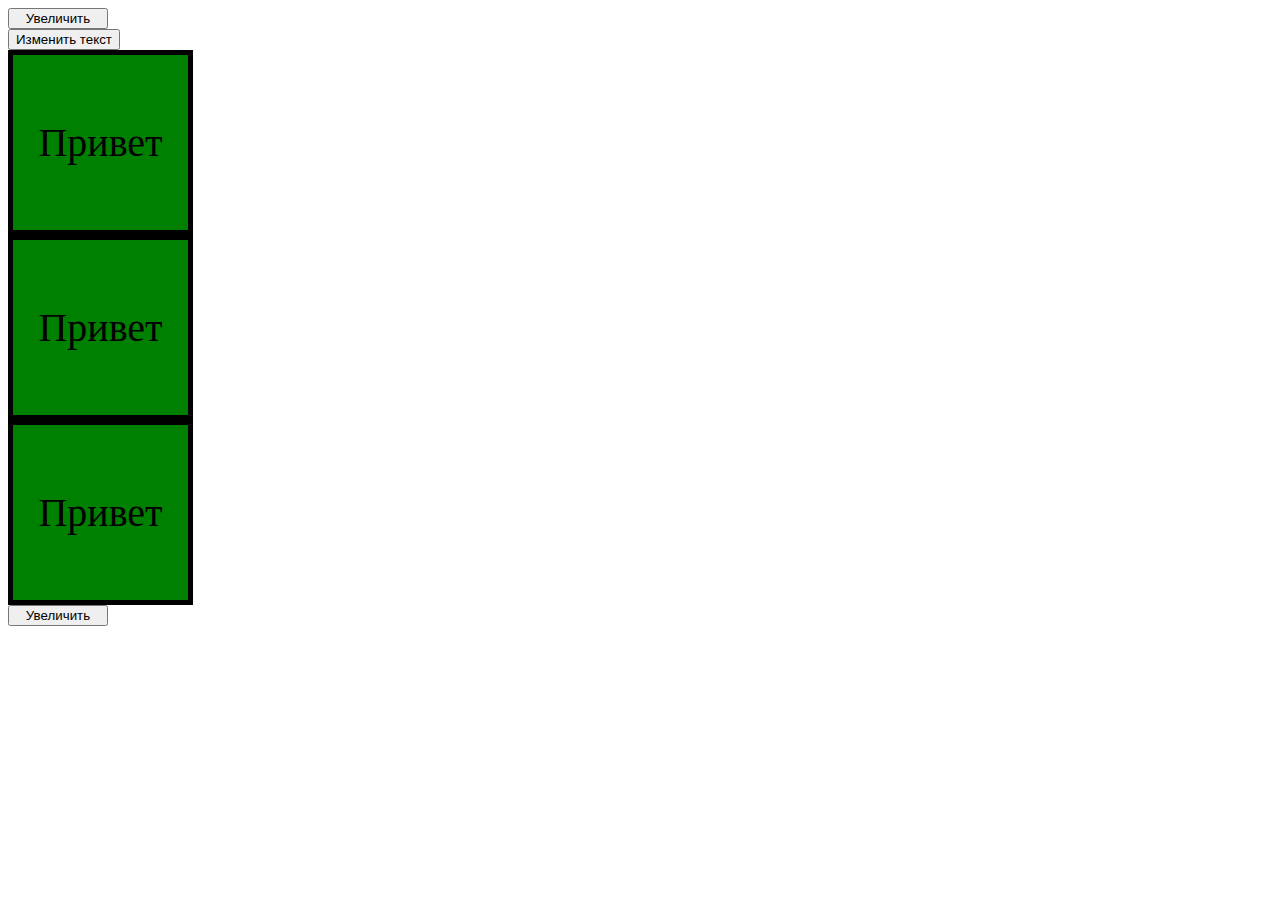
<file: JS4/index.html>
<!DOCTYPE html>
<html lang="en">
<head>
    <meta charset="UTF-8">
    <meta http-equiv="X-UA-Compatible" content="IE=edge">
    <meta name="viewport" content="width=device-width, initial-scale=1.0">
    <title>Document</title>
    <link rel="stylesheet" href="./style.css">
</head>

<body>

    <input type="button" style="width: 100px" onclick="this.style.width = parseInt(this.style.width)+(parseInt(this.style.width) == 110 ? -10 : 10)+'px'" value="Увеличить">
    <div class="button"></div>
        <button class ="changeTextButton">Изменить текст</button>
    </div>
    <div onclick="console.log('Привет');" class="box">Привет</div>
    <div onmouseleave="test()" class="box">Привет</div>
    <div onmousemove="test()" class="box">Привет</div>
    


    <script src="./script.js"></script>
</body>

</html>
</file>
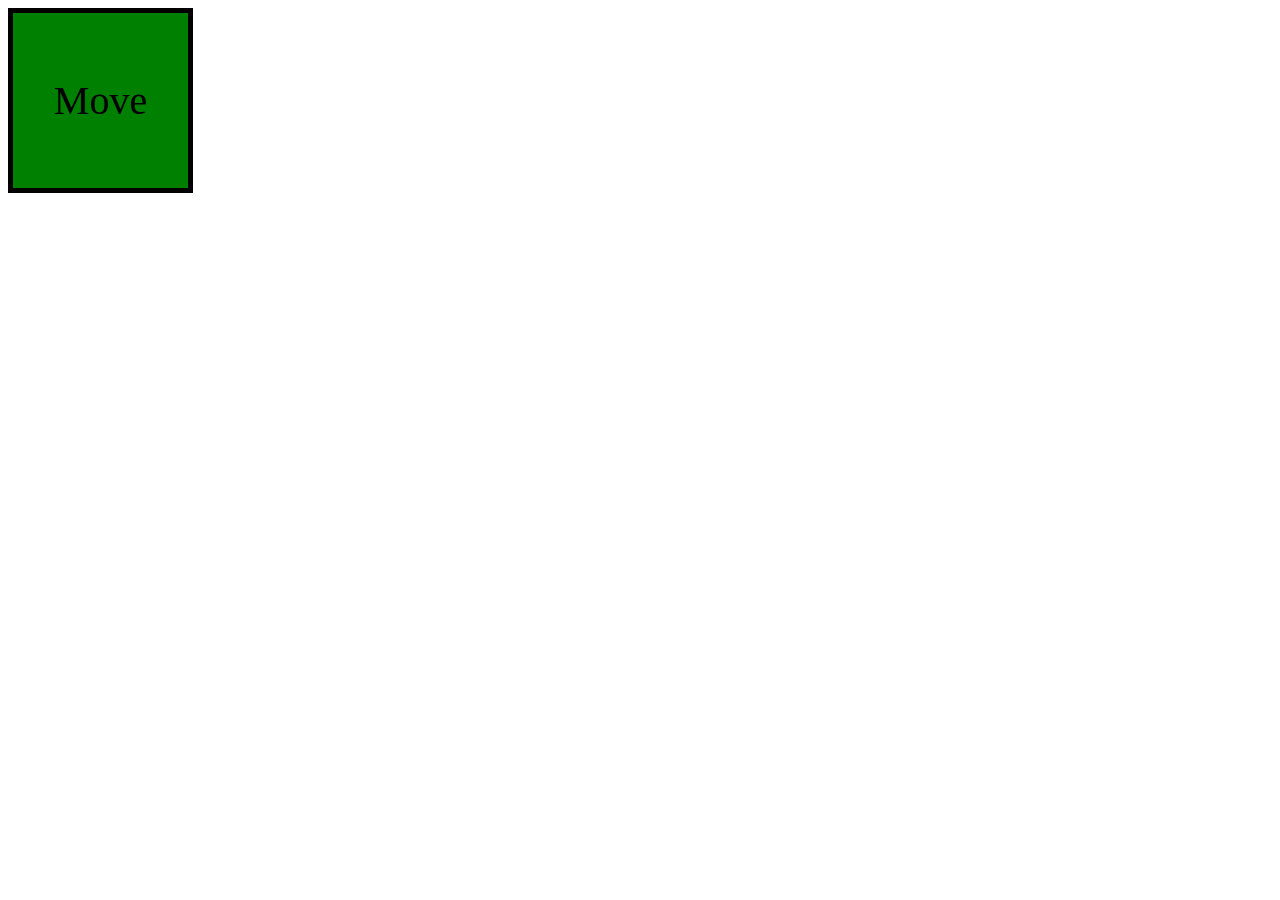
<file: JS5/index.html>
<!DOCTYPE html>
<html lang="en">
<head>
    <meta charset="UTF-8">
    <meta http-equiv="X-UA-Compatible" content="IE=edge">
    <meta name="viewport" content="width=device-width, initial-scale=1.0">
    <title>Document</title>
    <link rel="stylesheet" href="./style.css">

</head>

<body>
    <div class="box">Move</div>

    <script src="./script.js">

    </script>
</body>

</html>
</file>
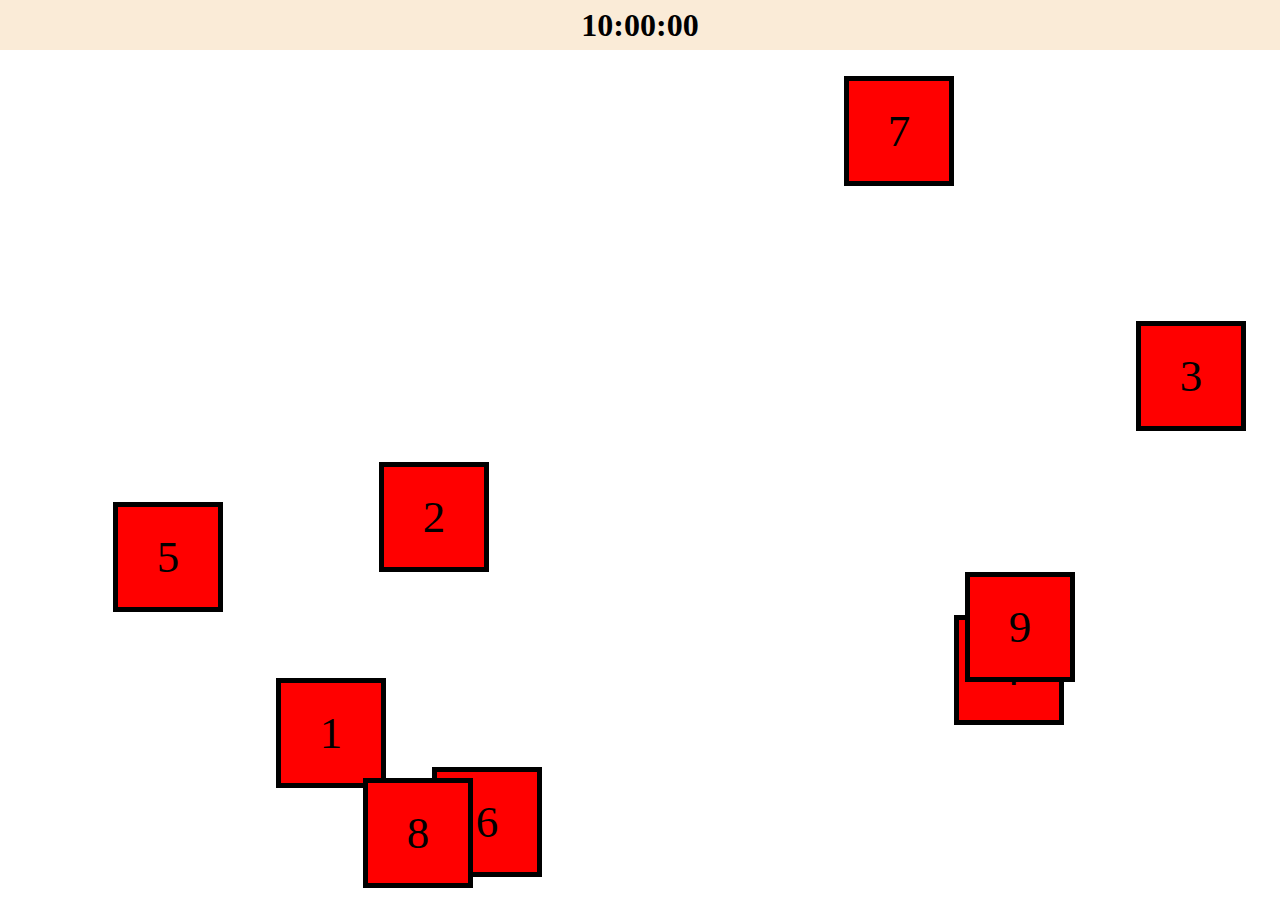
<file: JS6/index.html>
<!DOCTYPE html>
<html lang="en">
<head>
    <meta charset="UTF-8">
    <meta http-equiv="X-UA-Compatible" content="IE=edge">
    <meta name="viewport" content="width=device-width, initial-scale=1.0">
    <title>Document</title>
    <link rel="stylesheet" href="./style.css">

</head>

<body>
    <div class="header">
        <div class="time"></div>
            <h1>10:00:00</h1>
    </div>


    <script src="./script.js"></script>
</body>

</html>
</file>
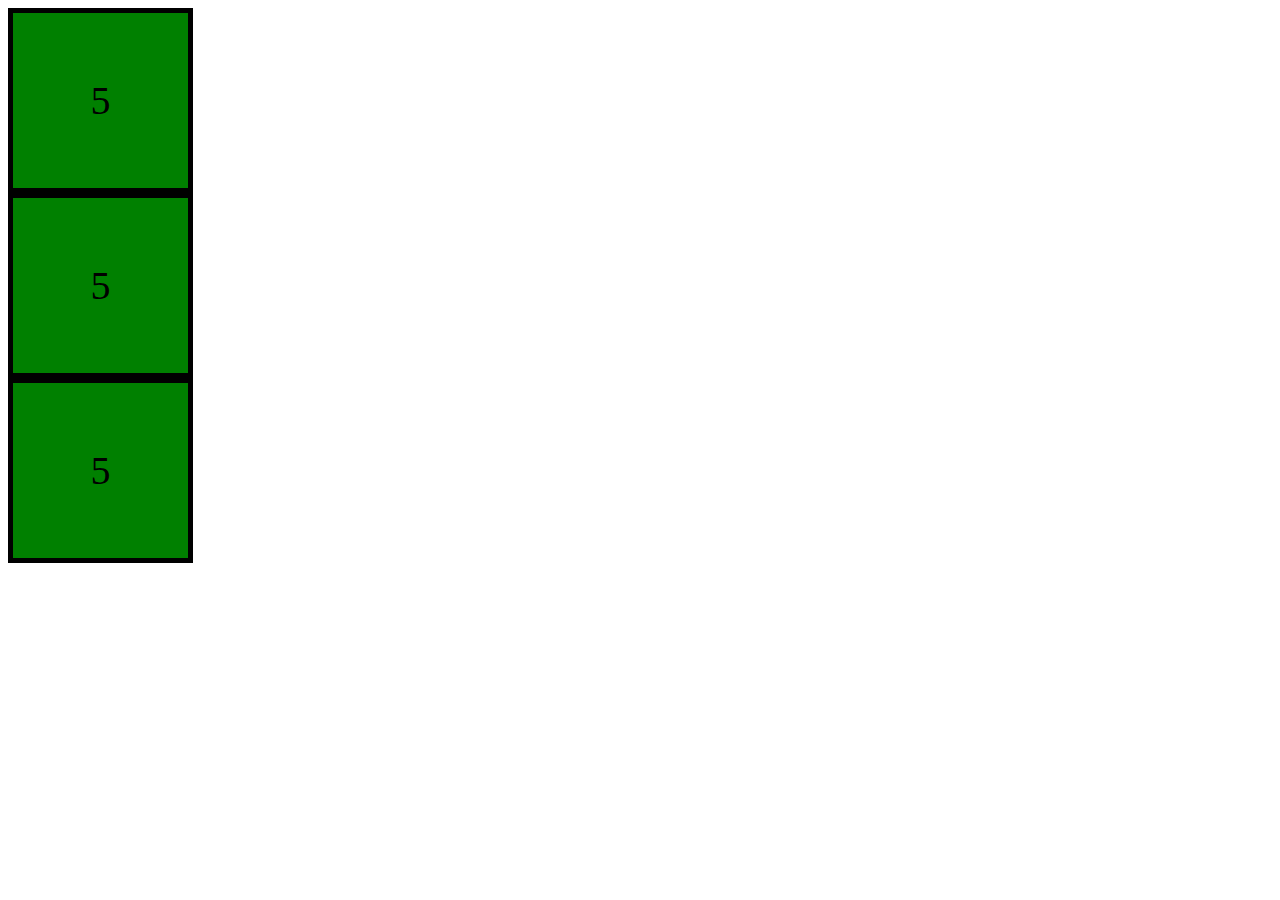
<file: JS7/index.html>
<!DOCTYPE html>
<html lang="en">
<head>
    <meta charset="UTF-8">
    <meta http-equiv="X-UA-Compatible" content="IE=edge">
    <meta name="viewport" content="width=device-width, initial-scale=1.0">
    <title>Document</title>
    <link rel="stylesheet" href="./style.css">
</head>
<body>
    <div class="box">5</div>
    <div class="box">5</div>
    <div class="box">5</div>
    



    <script src="./script.js"></script>
</body>
</html>
</file>
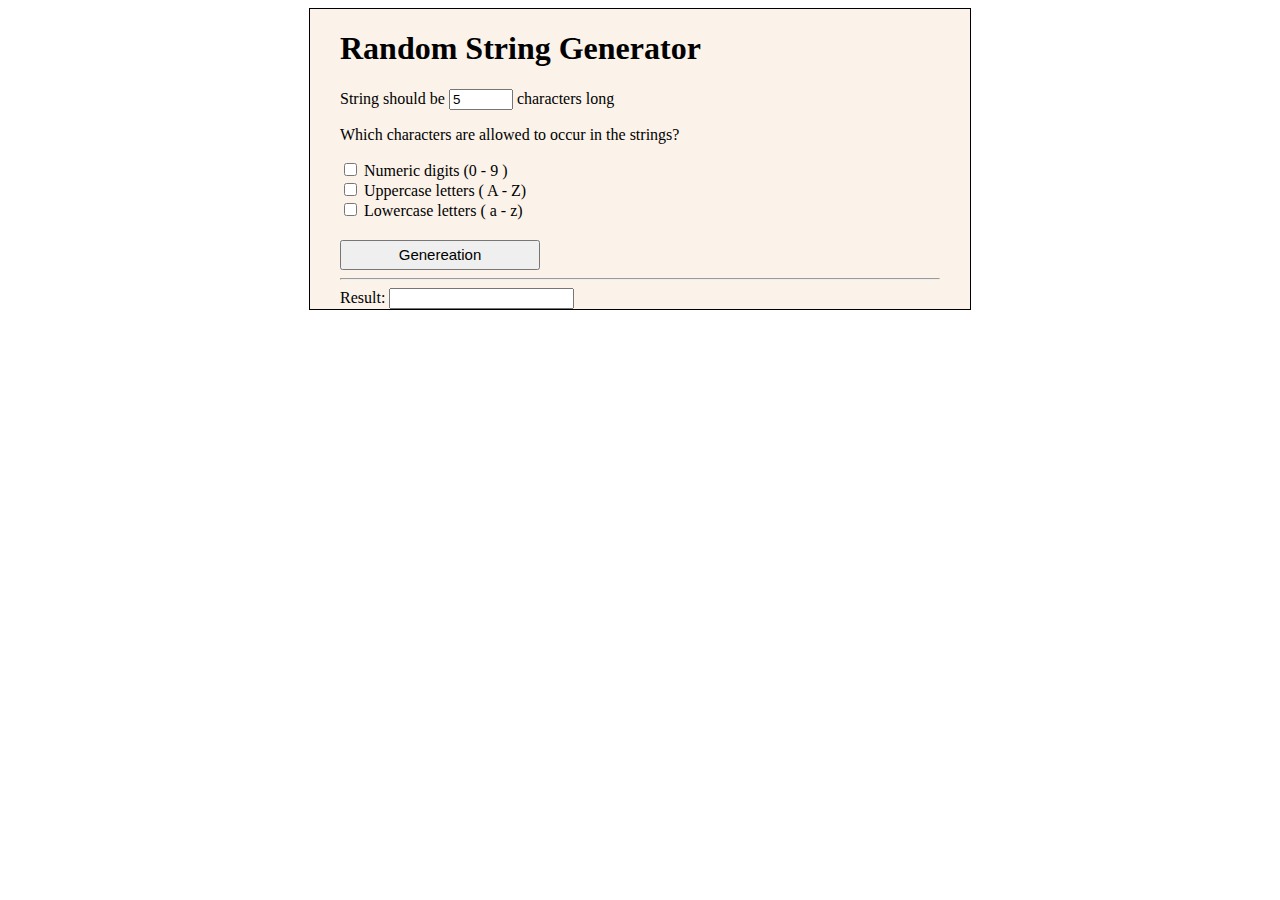
<file: JS8/index.html>
<!DOCTYPE html>
<html lang="en">

<head>
    <meta charset="UTF-8">
    <meta http-equiv="X-UA-Compatible" content="IE=edge">
    <meta name="viewport" content="width=device-width, initial-scale=1.0">
    <title>Document</title>
    <link rel="stylesheet" href="./style.css">
</head>

<body> 
    <div class="container">
        <h1>Random String Generator</h1>
        <form id="myForm">
            <p>String should be <input id="count" value="5" min="1" max="100" type="number"> characters long</p>
            <p>Which characters are allowed to occur in the strings?</p>
            <label><input type="checkbox" id="isNumber"> Numeric digits (0 - 9 )</label><br>
            <label><input type="checkbox" id="isUpper"> Uppercase letters ( A - Z)</label><br>
            <label><input type="checkbox" id="isLower"> Lowercase letters ( a - z)</label><br>
            <button>Genereation</button>
        </form>
        <hr>
        <div class="resultGen">
            <label>Result:</label>
            <input readonly type="text" id="result"></input>
        </div>
    </div>
    <script src="./script.js"></script>
</body>

</html>
</file>
<file: JS4/style.css>
.box {
  width: 175px;
  height: 175px;
  display: flex;
  justify-content: center;
  align-items: center;
  font-size: 40px;
  border: 5px solid black;
  background-color: green;
}/*# sourceMappingURL=style.css.map */
</file>
<file: JS5/style.css>
.box {
  width: 175px;
  height: 175px;
  display: flex;
  justify-content: center;
  align-items: center;
  font-size: 40px;
  border: 5px solid black;
  background-color: green;
  animation-name: movingBox;
  animation-duration: 2150ms;
  animation-iteration-count: infinite;
  animation-direction: alternate;
}
@keyframes movingBox {
  0% {
    transform: translate(0, 0);
    opacity: 0.5;
  }
  25% {
    opacity: 0.9;
  }
  50% {
    transform: translate(150px, 200px);
    opacity: 0.3;
  }
  100% {
    transform: translate(40px, 30px);
    opacity: 0.9;
  }
}/*# sourceMappingURL=style.css.map */
</file>
<file: JS6/style.css>
.box {
  width: 100px;
  height: 100px;
  background-color: red;
  font-size: 45px;
  border: 5px solid black;
  display: flex;
  align-items: center;
  justify-content: center;
  position: absolute;
  top: 100px;
  left: 0px;
  transition: 3s;
}

.header {
  background-color: antiquewhite;
  height: 50px;
  display: flex;
  align-items: center;
  justify-content: center;
}

* {
  margin: 0px;
}/*# sourceMappingURL=style.css.map */
</file>
<file: JS7/style.css>
.box {
  width: 175px;
  height: 175px;
  display: flex;
  justify-content: center;
  align-items: center;
  font-size: 40px;
  border: 5px solid black;
  background-color: green;
  animation-name: movingBox;
  animation-duration: 2150ms;
  animation-iteration-count: infinite;
  animation-direction: alternate;
}/*# sourceMappingURL=style.css.map */
</file>
<file: JS8/style.css>
.container {
  background-color: #FBF2E9;
  width: 600px;
  margin: auto;
  border: 1px solid black;
  height: auto;
  padding: 0px 30px;
}

#field {
  width: 35px;
  margin: 5px;
}

#checkform {
  display: flex;
  flex-direction: column;
}

button {
  margin-top: 20px;
  width: 200px;
  height: 30px;
  font-size: 15px;
}/*# sourceMappingURL=style.css.map */
</file>
